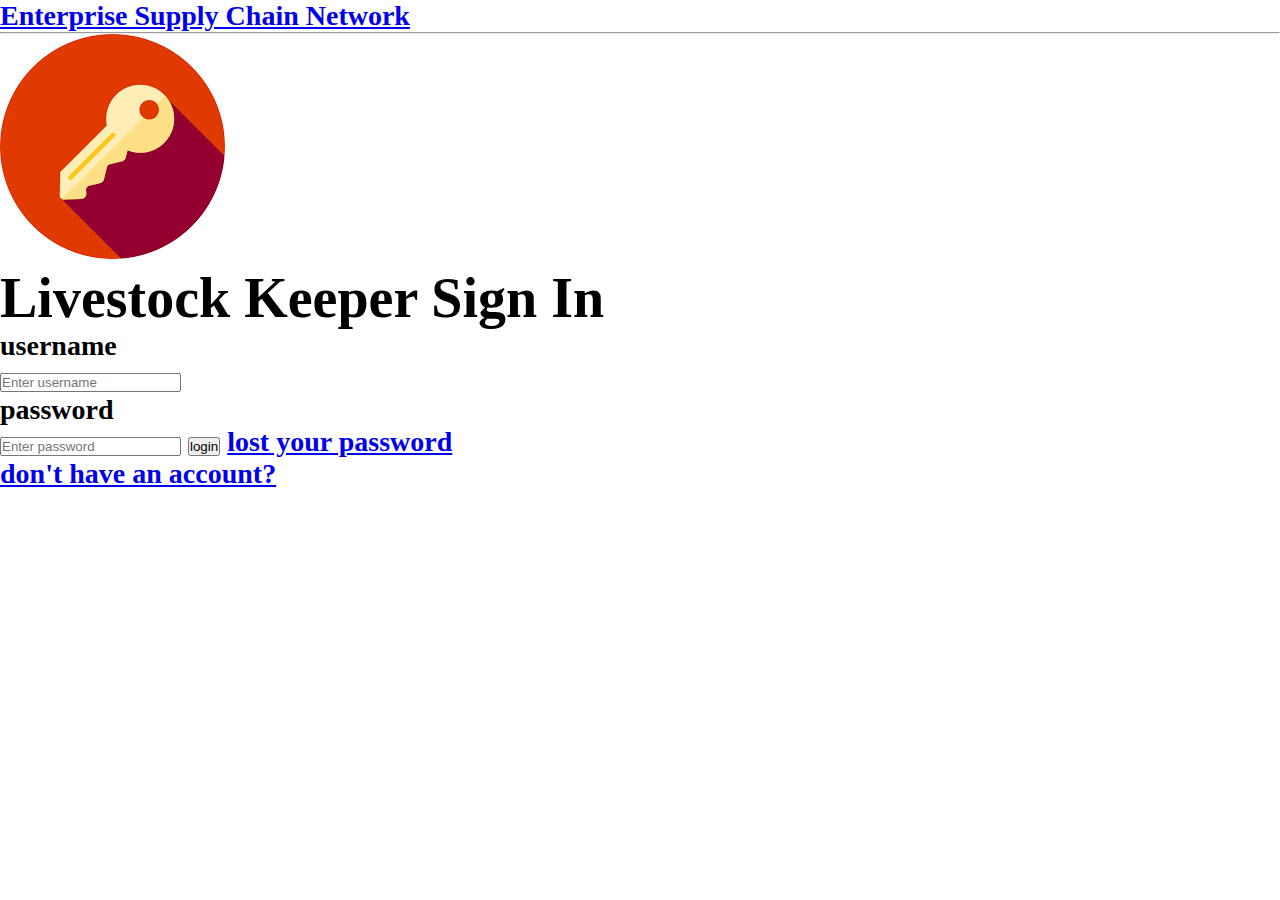
<file: livestockkeeperlogin.html>
<!DOCTYPE html>
<html>
    <head>
	        <title>login</title>
			<a href = "file:///home/kuldeep/web%20page/firstscreen.html"><h1>Enterprise Supply Chain Network<h1></a>
			<hr/>
			<link rel="stylesheet" type="text/css" href="style.css">
		
		    </head>
    <body>
	    <div class="loginbox">
			<img src="images.png" class="images">
			<br>
			<h1>Livestock Keeper Sign In</h1>
		<form>
			<p>username</p>
			<input type="text" name="" placeholder="Enter username">
			<p>password</p>
			<input type="password" name="" placeholder="Enter password">
			<input type="submit" name="" value="login">
			<a href="#">lost your password</a><br>
			<a href="#">don't have an account?</a>
			
		</form>
		</div>
	   
    </body>
</html>
</file>
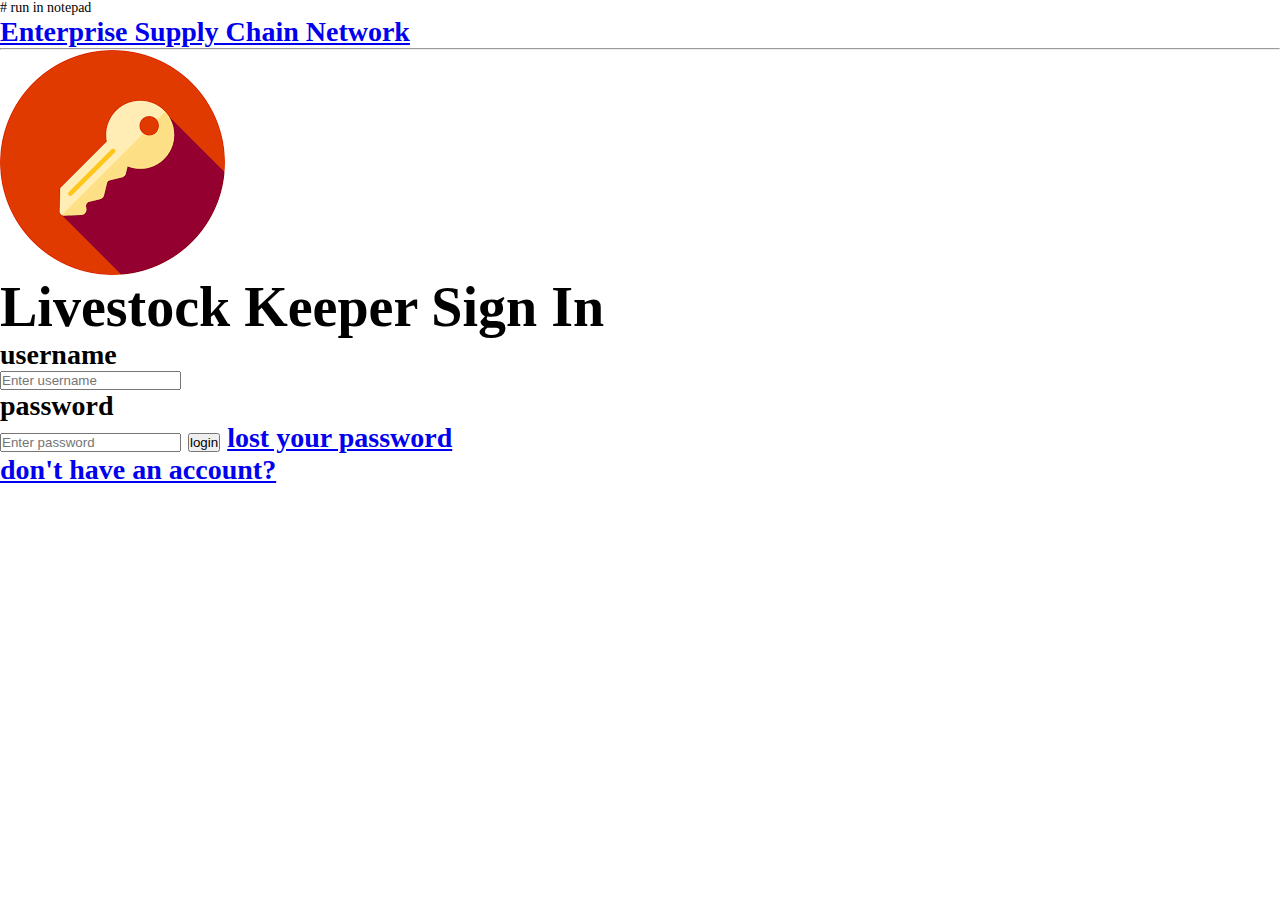
<file: login.html>
# run in notepad
<!DOCTYPE html>
<html>
    <head>
	        <title>login</title>
			<a href = "file:///home/kuldeep/web%20page/firstscreen.html"><h1>Enterprise Supply Chain Network<h1></a>
			<hr/>
			<link rel="stylesheet" type="text/css" href="style.css">
		
		    </head>
    <body>
	    <div class="loginbox">
			<img src="images.png" class="images">
			<br>
			<h1>Livestock Keeper Sign In</h1>
		<form>
			<p>username</p>
			<input type="text" name="" placeholder="Enter username">
			<p>password</p>
			<input type="password" name="" placeholder="Enter password">
			<input type="submit" name="" value="login">
			<a href="#">lost your password</a><br>
			<a href="#">don't have an account?</a>
			
		</form>
		</div>
	   
    </body>
</html>
</file>
<file: style.css>
/*
	 CSS-Tricks Example
	 by Chris Coyier
	 http://css-tricks.com
*/

* { margin: 0; padding: 0; }
body { font: 14px Georgia, serif; }
#page-wrap { width: 960px; margin: 0 auto; }

h3 { margin: 20px 0 10px 0; }


.login-block {
    float:left;
    margin:0 49px 25px 0;
    text-align:center;
    width:260px;
}

.login-block form {
    -moz-border-radius:15px;
    -moz-box-shadow:0 0 10px #333;
    -webkit-border-radius: 15px;
    -webkit-box-shadow: 0 0 10px #333;
    border:3px solid white;
    padding:20px;
}

.login-block .active-form {
    border-color:#d09e6d;
}

.login-block form p {
    margin:0;
    text-align:left;
}

.login-block label {
    color:#7C6767;
    font-size:14px;
}

.login-block input[type="text"], .login-block input[type="password"] {
    border-color:#EEEEEE #CCCCCC #CCCCCC #EEEEEE;
    border-right:1px solid #CCCCCC;
    border-style:solid;
    border-width:1px;
    font-size:15px;
    margin:0 0 15px;
    padding:5px;
    width:200px;
}

.login-block a.button {
    text-decoration:none;
}

.login-block input[type="text"]:focus, .login-block input[type="password"]:focus {
    border-color:#555555;
}
</file>
